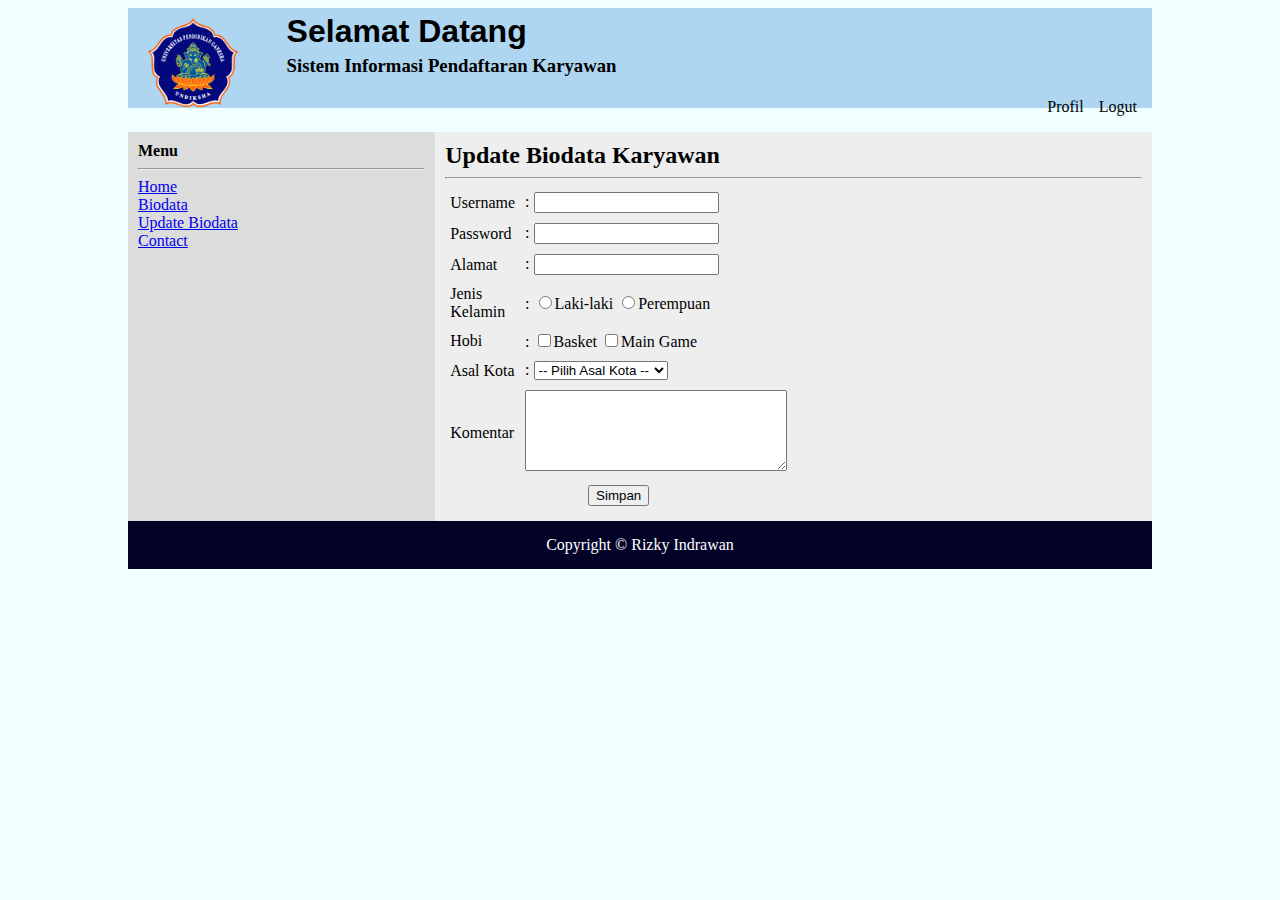
<file: index.html>
<!DOCTYPE html>
<html lang="en">
<head>
    <meta charset="UTF-8">
    <meta name="viewport" content="width=device-width, initial-scale=1.0">
    <title>Latihan 3 : CSS</title>

    <link rel="stylesheet" href="style.css">

</head>
<body>
    <div class="container">
    <header class="header">
        <div class="logo"><img src="undiksha.png" width="100"></div>

        <nav class="nav">
            <h1>Selamat Datang</h1>

            <h3>Sistem Informasi Pendaftaran Karyawan</h3>

            <ul>
                <li><a href="#">Profil</a></li>
                <li><a href="#">Logut</a></li>
            </ul>
        </nav>
    </header>
    
    <div class="wrapper">
        <aside class="sidebar">
            <div style="padding: 10px;">
                <b>Menu</b><br>
                <hr>
                <a href="#">Home</a><br>
                <a href="#">Biodata</a><br>
                <a href="#">Update Biodata</a><br>
                <a href="#">Contact</a><br>
            </div>
        </aside>
    <main class="content">
        <div style="padding: 10px;">
            <h2 style="margin: 0px;">Update Biodata Karyawan</h2>
            <hr>
            <form>
                <table style="width: 40%;" border="0" cellspacing="0" cellpadding="5">
                <tr>
                    <td><label for="username">Username  </label></td>
                    <td>: <input type="text"></td>
                </tr>
                <tr>
                    <td><label for="password">Password</label></td>
                    <td>: <input type="password"></td>
                </tr>
                <tr>
                    <td><label for="alamat">Alamat</label></td>
                    <td>: <input type="text"></td>
                </tr>
                <tr>
                    <td>Jenis Kelamin</td>
                    <td>: 
                        <input type="radio" name="jenis kelamin" id="laki-laki">Laki-laki
                        <input type="radio" name="jenis kelamin" id="perempuan">Perempuan
                    </td>
                </tr>
                <tr>
                    <td>Hobi</td>
                    <td>: 
                    <input type="checkbox" name="hobi_basket">Basket
                    <input type="checkbox" name="hobi_maingame">Main Game
                    </td>
                </tr>
                <tr>
                    <td>Asal Kota</td>
                    <td>: 
                        <select name="asalkota" id="asalkota">
                            <option value="Pilihkota">-- Pilih Asal Kota --</option>
                            <option value="Singaraja">Singaraja</option>
                            <option value="Bandung">Bandung</option>
                            <option value="Jakarta">Jakarta</option>
                        </select>
                    </td>
                </tr>
                <tr>
                    <td>Komentar</td>
                    <td><textarea name="komentar" cols="30" rows="5"></textarea></td>
                </tr>
                <tr>
                    <td colspan="2" align="center"><input type="submit" value="Simpan"></td>
                </tr>
                </table>
            </form>
        </div>
    </div>
    </main>
    <footer class="footer">
        <font color="white">Copyright &#169; Rizky Indrawan</white>
    </footer>
    </div>
</body>
</html>
</file>
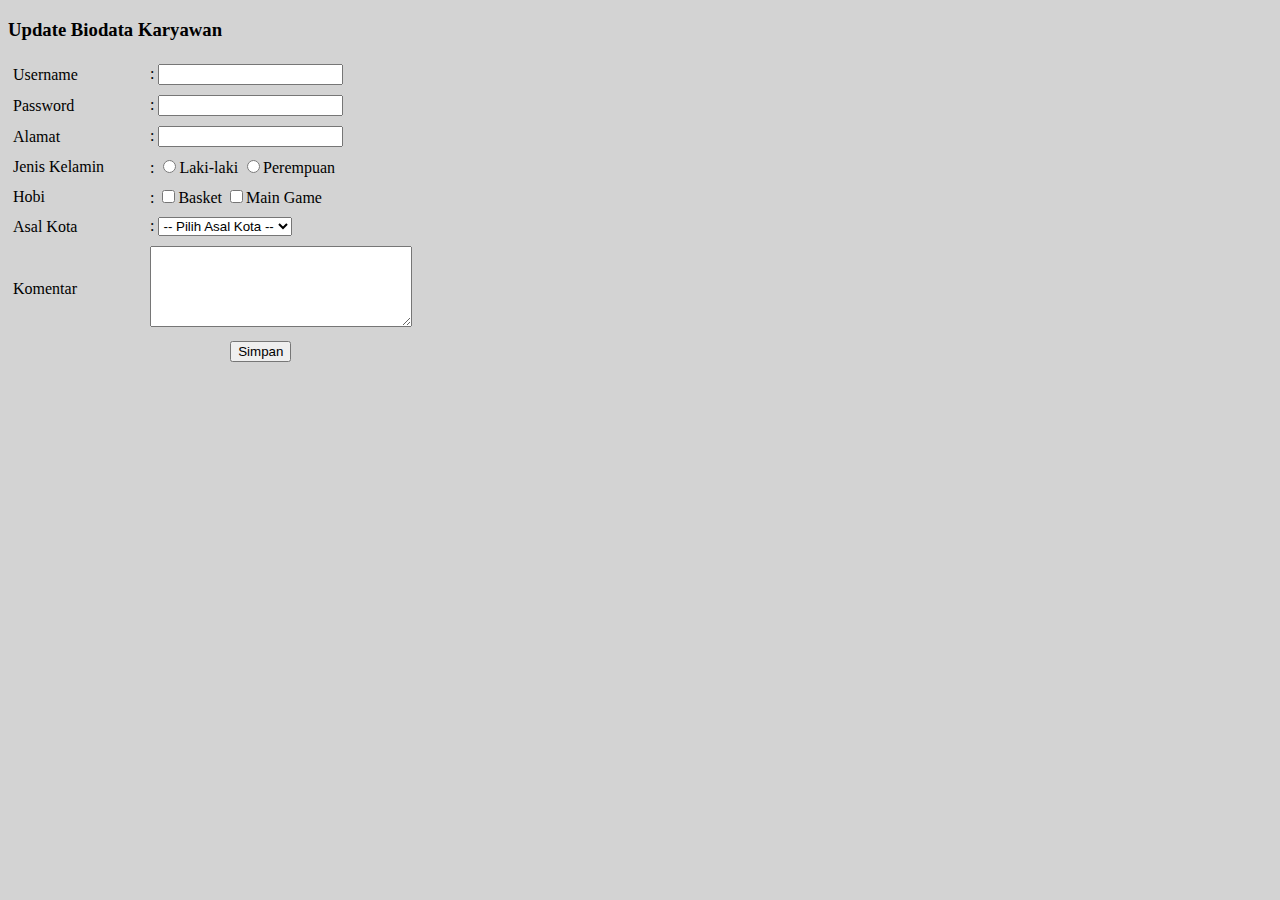
<file: from.html>
<!DOCTYPE html>
<html lang="en">
<head>
    <meta charset="UTF-8">
    <meta name="viewport" content="width=device-width, initial-scale=1.0">
    <title>Latihan 2 : Form</title>
</head>
<body bgcolor="d3d3d3">
    <h3>Update Biodata Karyawan</h3>
    <form action="">
        <table style="width: 40%;" border="0" cellspacing="0" cellpadding="5">
        <tr>
            <td><label for="username">Username  </label></td>
            <td>: <input type="text"></td>
        </tr>
        <tr>
            <td><label for="password">Password</label></td>
            <td>: <input type="password"></td>
        </tr>
        <tr>
            <td><label for="alamat">Alamat</label></td>
            <td>: <input type="text"></td>
        </tr>
        <tr>
            <td>Jenis Kelamin</td>
            <td>: 
                <input type="radio" name="jenis kelamin" id="laki-laki">Laki-laki
                <input type="radio" name="jenis kelamin" id="perempuan">Perempuan
            </td>
        </tr>
        <tr>
            <td>Hobi</td>
            <td>: 
            <input type="checkbox" name="hobi_basket">Basket
            <input type="checkbox" name="hobi_maingame">Main Game
            </td>
        </tr>
        <tr>
            <td>Asal Kota</td>
            <td>: 
                <select name="asalkota" id="asalkota">
                    <option value="Pilihkota">-- Pilih Asal Kota --</option>
                    <option value="Singaraja">Singaraja</option>
                    <option value="Bandung">Bandung</option>
                    <option value="Jakarta">Jakarta</option>
                </select>
            </td>
        </tr>
        <tr>
            <td>Komentar</td>
            <td><textarea name="komentar" cols="30" rows="5"></textarea></td>
        </tr>
        <tr>
            <td colspan="2" align="center"><input type="submit" value="Simpan"></td>
        </tr>
        </table>
    </form>
</body>
</html>
</file>
<file: style.css>
body {
    background-color: azure;
}

.header .logo {
    float: left;
    width: 15%;
}

.header .logo img {
    margin: 5px 15px 5px 15px;
    width: 90px;
    padding: 5px;
}

.container {
    width: 1024px;
    margin: auto;
}

.header {
    background-color: #AED6F1;
    height: 100px;
    width: 100%;
}

.header .nav {
    width: 85%;
    float: left;
}

.header .nav h1 {
    margin: 5px;
    font-family: sans-serif;
}

.header .nav h3 {
    margin: 5px;
}

.header .nav ul {
    float: right;
    margin-right: 15px;
}
/* membuat list tidak kelihatan */
.header .nav ul li {
    float: left;
    font-size: 16px;
    margin-left: 15px;
    display: block;
}

.header .nav ul li a {
    color: black;
    text-decoration: none;
}

.header .nav ul li a:hover {
    color: red;
    text-decoration: underline;
}

/*  */

.wrapper {
    background-color: #DCDCDC;
    float: left;
    width: 100%;
}

.sidebar {
    width: 30%;
    float: left;
}

.content {
    background-color: #EEEEEE;
    width: 70%;
    float: right;
}

.footer {
    background-color: rgb(2, 2, 39);
    clear: both;
    text-align: center;
    padding: 15px;
}
</file>
